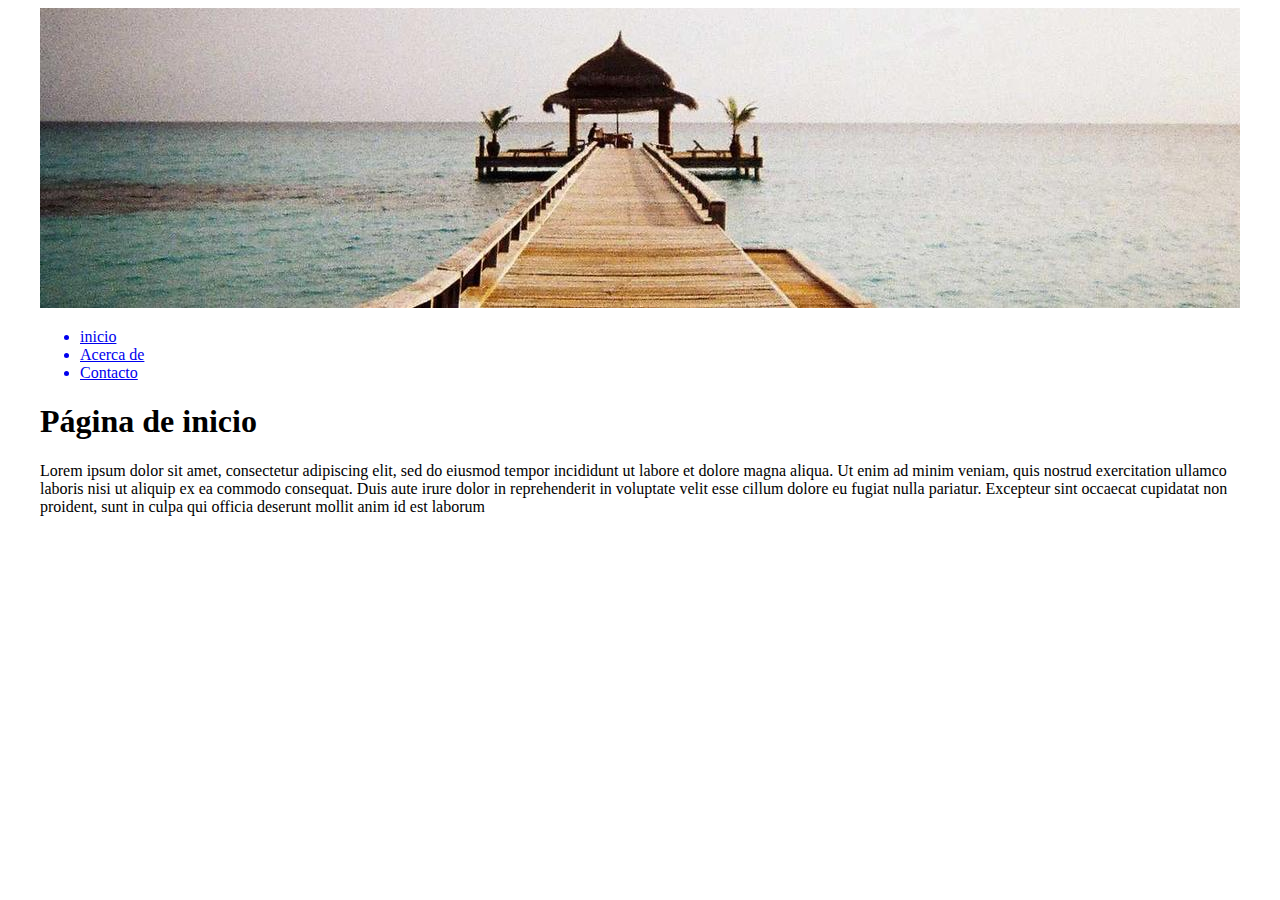
<file: PagWeb/index.html>
<!DOCTYPE html>
<html lang="en">
<head>
    <meta charset="UTF-8">
    <meta http-equiv="X-UA-Compatible" content="IE=edge">
    <meta name="viewport" content="width=device-width, initial-scale=1.0">
    <title>Página de inicio</title>

<style>
    .wrapper {
        padding: 0;
        width: 1200px;
        margin: 0 auto;
    }
</style>

</head>

<body>
    <div class="wrapper">
        <header>
            <img src="img/encabezado-1200x300.jpg" alt="">
        </header>
        <nav>
            <ul>
                <a href="index.html">
                    <li>inicio</li>
                </a>
                <a href="acerca_de.html">
                    <li>Acerca de</li>
                </a>
                <a href="contacto.html">
                    <li>Contacto</li>
                </a>
            </ul>
        </nav>
        <main>
            <h1>Página de inicio</h1>
            <p>
                Lorem ipsum dolor sit amet, consectetur adipiscing elit, sed do eiusmod tempor incididunt ut labore et dolore magna aliqua. Ut enim ad minim veniam, quis nostrud exercitation ullamco laboris nisi ut aliquip ex ea commodo consequat. Duis aute irure dolor in reprehenderit in voluptate velit esse cillum dolore eu fugiat nulla pariatur. Excepteur sint occaecat cupidatat non proident, sunt in culpa qui officia deserunt mollit anim id est laborum
            </p>
        </main>
        <footer></footer>
    </div>
    
</body>
</html>
</file>
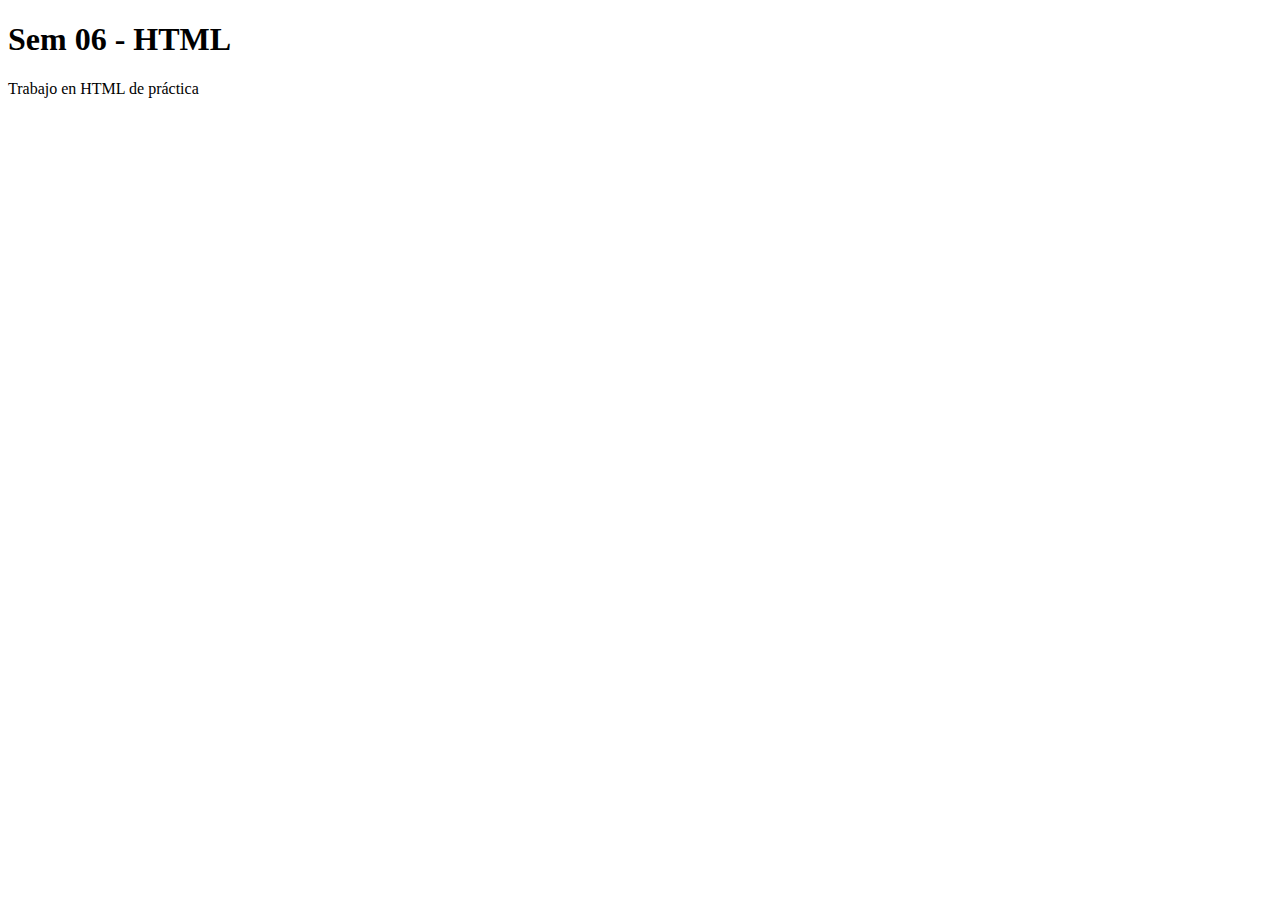
<file: Sem 06 - HTML/index.html>
<!DOCTYPE html>
<html lang="en">
<head>
    <meta charset="UTF-8">
    <meta http-equiv="X-UA-Compatible" content="IE=edge">
    <meta name="viewport" content="width=device-width, initial-scale=1.0">
    <title>Sem 06 - HTML</title>
</head>
<body>
    <h1>Sem 06 - HTML</h1>
    <p>Trabajo en HTML de práctica</p>
    
</body>
</html>
</file>
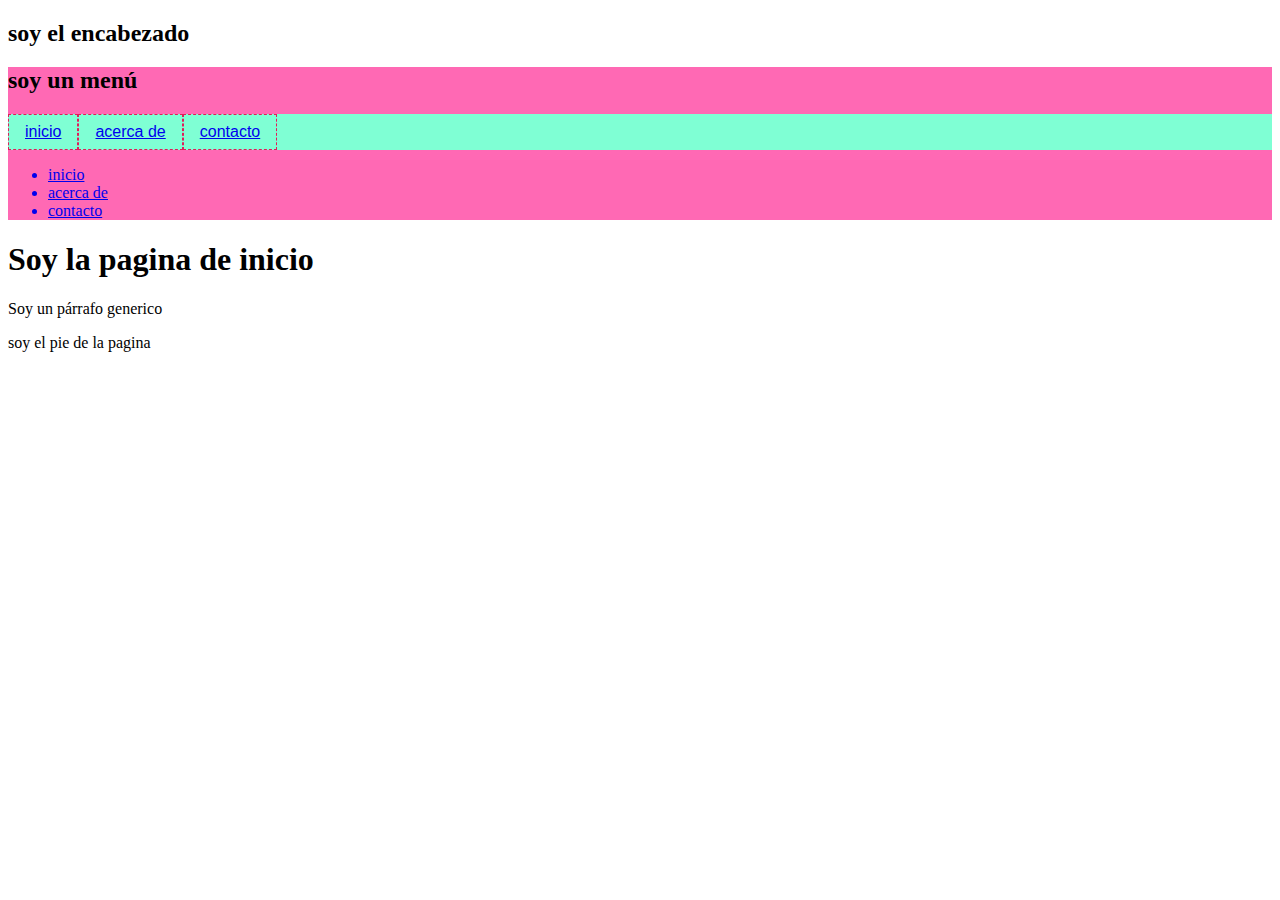
<file: Sem 07 - C/index.html>
<!DOCTYPE html>
<html lang="en">
<head>
    <meta charset="UTF-8">
    <meta name="viewport" content="width=device-width, initial-scale=1.0">
    <title>Semana 07 - lunes 26/02/2024 </title>
    <link rel="stylesheet" href="CSS/style.css">

</head>
<body>
    <header>
        <h2>soy el encabezado</h2>
    </header>
    <nav>
        <h2>soy un menú</h2>
        <!-- <h2>Menú con lista ordenada</h2> --> 
        <ol>
            <a href="index.html">
                <li>inicio</li>
            </a>
            <a href="acercade.html">
                <li>acerca de</li>
            </a>
            <a href="contacto.html">
                <li>contacto</li>
            </a>
        </ol>
        <!-- <h2>Menú de lista no ordenada</h2> -->
        <ul>
            <a href="index.html">
                <li>inicio</li>
            </a>
            <a href="acercade.html">
                <li>acerca de</li>
            </a>
            <a href="contacto.html">
                <li>contacto</li>
            </a>
        </ul>
    </nav>
    <main>
       
        <h1>Soy la pagina de inicio</h1>









        <p>Soy un párrafo generico</p>

    </main>
    <footer>soy el pie de la pagina</footer>
</body>
</html>
</file>
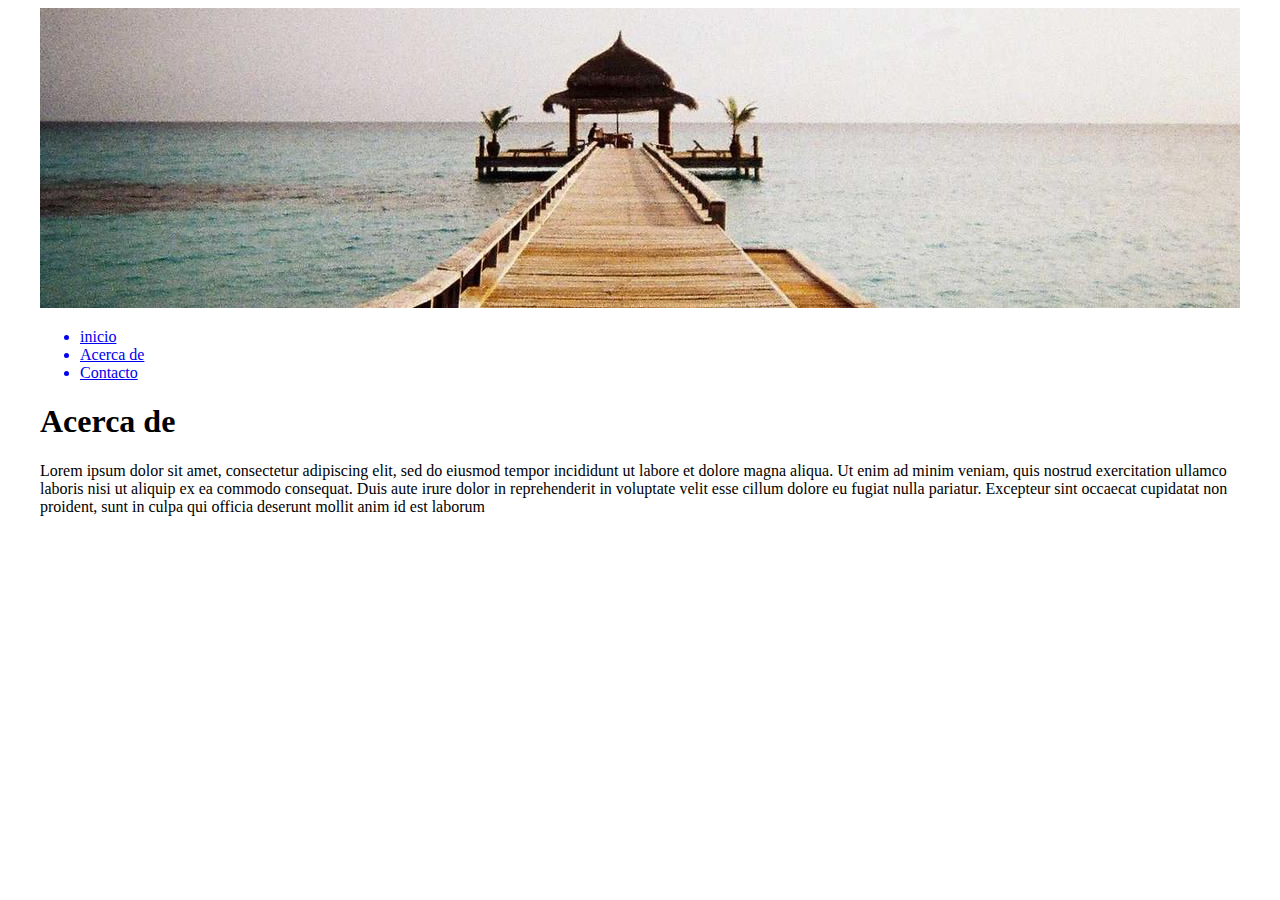
<file: PagWeb/acerca_de.html>
<!DOCTYPE html>
<html lang="en">
<head>
    <meta charset="UTF-8">
    <meta http-equiv="X-UA-Compatible" content="IE=edge">
    <meta name="viewport" content="width=device-width, initial-scale=1.0">
    <title>Acerca de</title>

    <style>
        .wrapper {
            padding: 0;
            width: 1200px;
            margin: 0 auto;
        }
    </style>
    
</head>
<body>
    <div class="wrapper">
    <header>
        <img src="img/encabezado-1200x300.jpg" alt="">
    </header>
    <nav>
        <ul>
            <a href="index.html">
                <li>inicio</li>
            </a>
            <a href="acerca_de.html">
                <li>Acerca de</li>
            </a>
            <a href="contacto.html">
                <li>Contacto</li>
            </a>
        </ul>
    </nav>
    <main>
        <h1>Acerca de</h1>
        <p>
            Lorem ipsum dolor sit amet, consectetur adipiscing elit, sed do eiusmod tempor incididunt ut labore et dolore magna aliqua. Ut enim ad minim veniam, quis nostrud exercitation ullamco laboris nisi ut aliquip ex ea commodo consequat. Duis aute irure dolor in reprehenderit in voluptate velit esse cillum dolore eu fugiat nulla pariatur. Excepteur sint occaecat cupidatat non proident, sunt in culpa qui officia deserunt mollit anim id est laborum
        </p>
    </main>
    <footer></footer>
    </div>
    
</body>
</html>
</file>
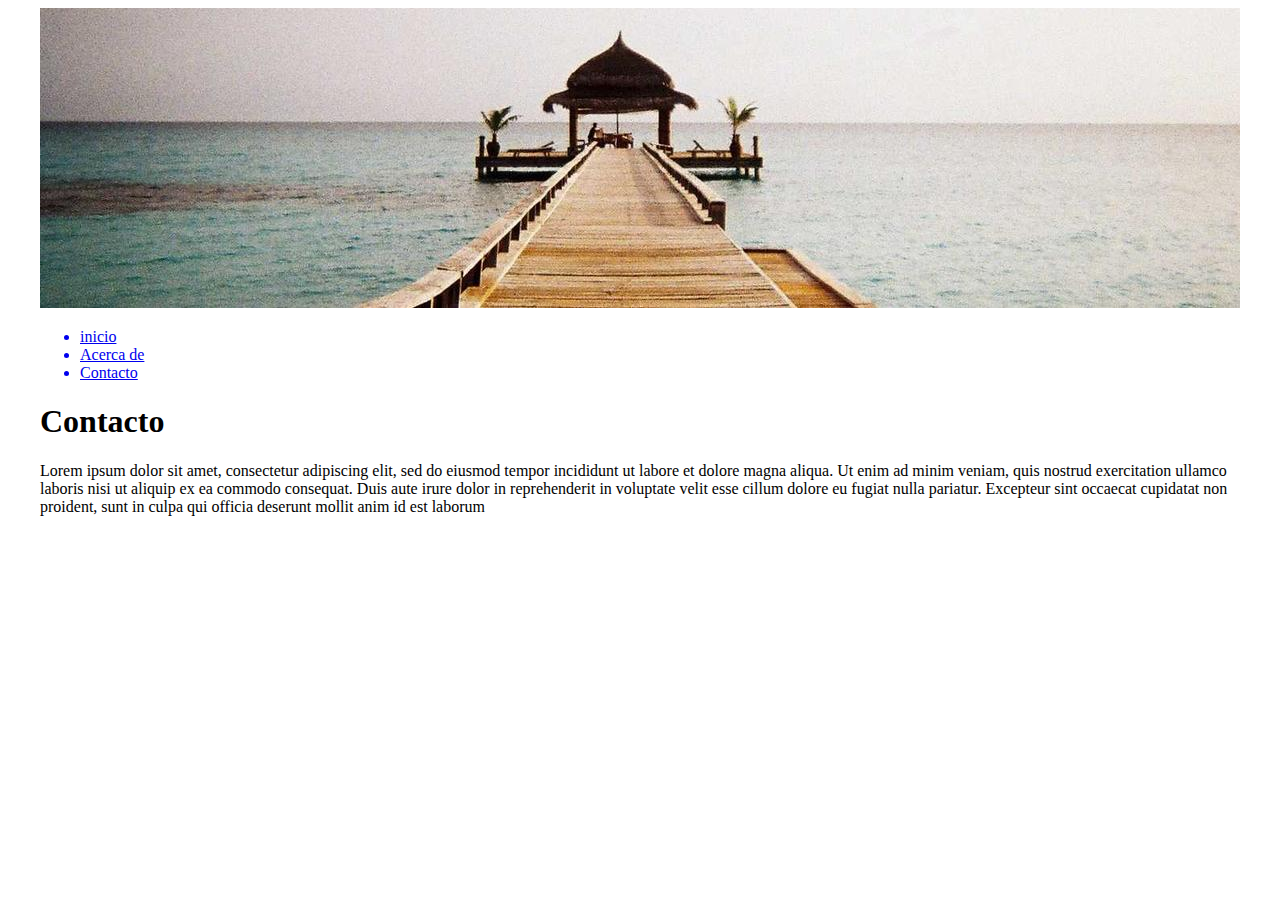
<file: PagWeb/contacto.html>
<!DOCTYPE html>
<html lang="en">
<head>
    <meta charset="UTF-8">
    <meta http-equiv="X-UA-Compatible" content="IE=edge">
    <meta name="viewport" content="width=device-width, initial-scale=1.0">
    <title>Contacto</title>
    <style>
        .wrapper {
            padding: 0;
            width: 1200px;
            margin: 0 auto;
        }
    </style>
</head>
<body>
    <div class="wrapper">
        <header>
            <img src="img/encabezado-1200x300.jpg" alt="">
        </header>
        <nav>
            <ul>
                <a href="index.html">
                    <li>inicio</li>
                </a>
                <a href="acerca_de.html">
                    <li>Acerca de</li>
                </a>
                <a href="contacto.html">
                    <li>Contacto</li>
                </a>
            </ul>
        </nav>
        <main>
            <h1>Contacto</h1>
            <p>
                Lorem ipsum dolor sit amet, consectetur adipiscing elit, sed do eiusmod tempor incididunt ut labore et dolore magna aliqua. Ut enim ad minim veniam, quis nostrud exercitation ullamco laboris nisi ut aliquip ex ea commodo consequat. Duis aute irure dolor in reprehenderit in voluptate velit esse cillum dolore eu fugiat nulla pariatur. Excepteur sint occaecat cupidatat non proident, sunt in culpa qui officia deserunt mollit anim id est laborum
            </p>
        </main>
        <footer></footer>
    </div>
    
</body>
</html>
</file>
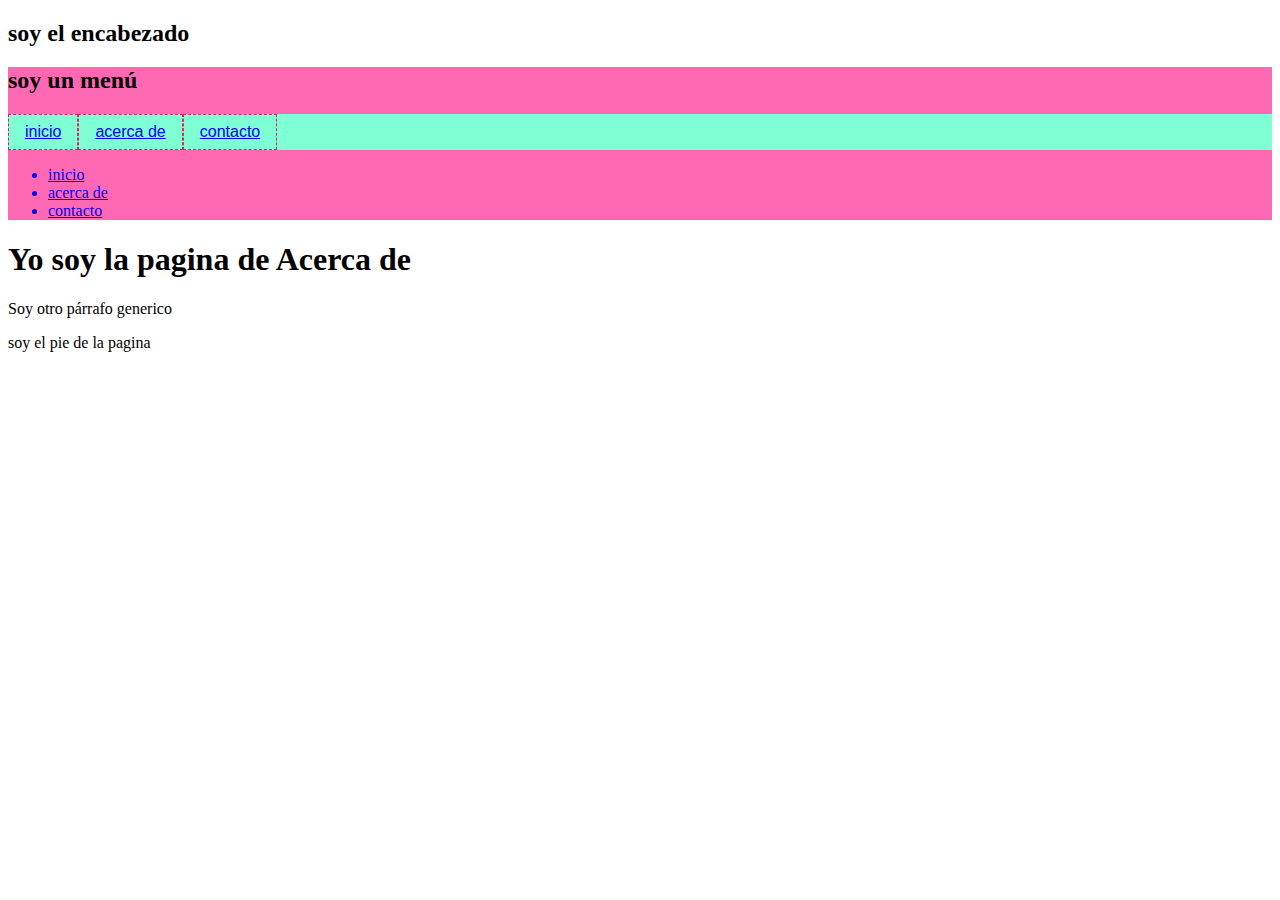
<file: Sem 07 - C/acercade.html>
<!DOCTYPE html>
<html lang="en">
<head>
    <meta charset="UTF-8">
    <meta name="viewport" content="width=device-width, initial-scale=1.0">
    <title>Acerca de </title>
    <link rel="stylesheet" href="CSS/style.css">
</head>
<body>
    <header>
        <h2>soy el encabezado</h2>
    </header>
    <nav>
        <h2>soy un menú</h2>
        <!-- <h2>Menú con lista ordenada</h2> --> 
        <ol>
            <a href="index.html">
                <li>inicio</li>
            </a>
            <a href="acercade.html">
                <li>acerca de</li>
            </a>
            <a href="contacto.html">
                <li>contacto</li>
            </a>
        </ol>
        <!-- <h2>Menú de lista no ordenada</h2> -->
        <ul>
            <a href="index.html">
                <li>inicio</li>
            </a>
            <a href="acercade.html">
                <li>acerca de</li>
            </a>
            <a href="contacto.html">
                <li>contacto</li>
            </a>
        </ul>
    </nav>
    <main>
        <h1>Yo soy la pagina de Acerca de</h1>
        <p>Soy otro párrafo generico</p>
    </main>
    <footer>soy el pie de la pagina</footer>
</body>
</html>
</file>
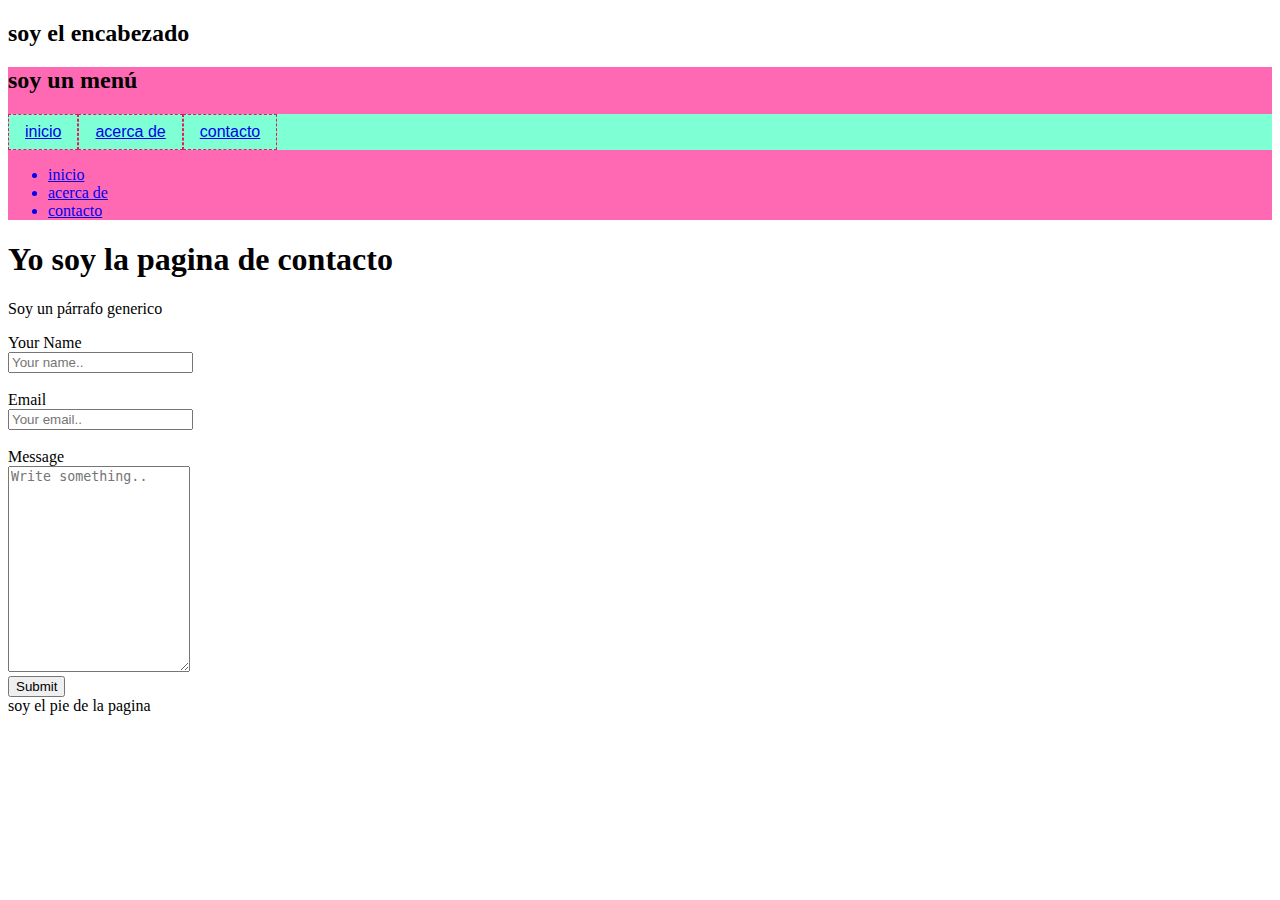
<file: Sem 07 - C/contacto.html>
<!DOCTYPE html>
<html lang="en">
<head>
    <meta charset="UTF-8">
    <meta name="viewport" content="width=device-width, initial-scale=1.0">
    <title>Contacto </title>
    <link rel="stylesheet" href="CSS/style.css">
</head>
<body>
    <header>
        <h2>soy el encabezado</h2>
    </header>
    <nav>
        <h2>soy un menú</h2>
        <!-- <h2>Menú con lista ordenada</h2> --> 
        <ol>
            <a href="index.html">
                <li>inicio</li>
            </a>
            <a href="acercade.html">
                <li>acerca de</li>
            </a>
            <a href="contacto.html">
                <li>contacto</li>
            </a>
        </ol>
        <!-- <h2>Menú de lista no ordenada</h2> -->
        <ul>
            <a href="index.html">
                <li>inicio</li>
            </a>
            <a href="acercade.html">
                <li>acerca de</li>
            </a>
            <a href="contacto.html">
                <li>contacto</li>
            </a>
        </ul>
    </nav>
    <main>
       
        <h1>Yo soy la pagina de contacto</h1>
        <p>Soy un párrafo generico</p>
        <div class="container">
            <form action="mail.php" method="post">
                <label for="name">Your Name</label> <br>
                <input type="text"  name="name" placeholder="Your name..">
                <br>
                <br>
                <label for="lname">Email</label>
                <br>
                <input type="email"  name="email" placeholder="Your email..">
                <br>
                <br>
                <label for="message">Message</label><br>
                <textarea  name="message" placeholder="Write something.." style="height:200px"></textarea>
                <br>
                <input type="submit" value="Submit">
            </form>

        </div>

    </main>
    <footer>soy el pie de la pagina</footer>
</body>
</html>
</file>
<file: Sem 07 - C/CSS/style.css>
nav {
    background-color: hotpink;
}

nav ol a {
    background-color: aquamarine;
    display: block;
    list-style: none;
    padding: 8px 16px;
    border: 1px dashed rgb(225, 28, 90);
    font-family: sans-serif;
}
nav ol {
    display: flex;
    padding-left: 0;
    background-color: aquamarine;
}
</file>
